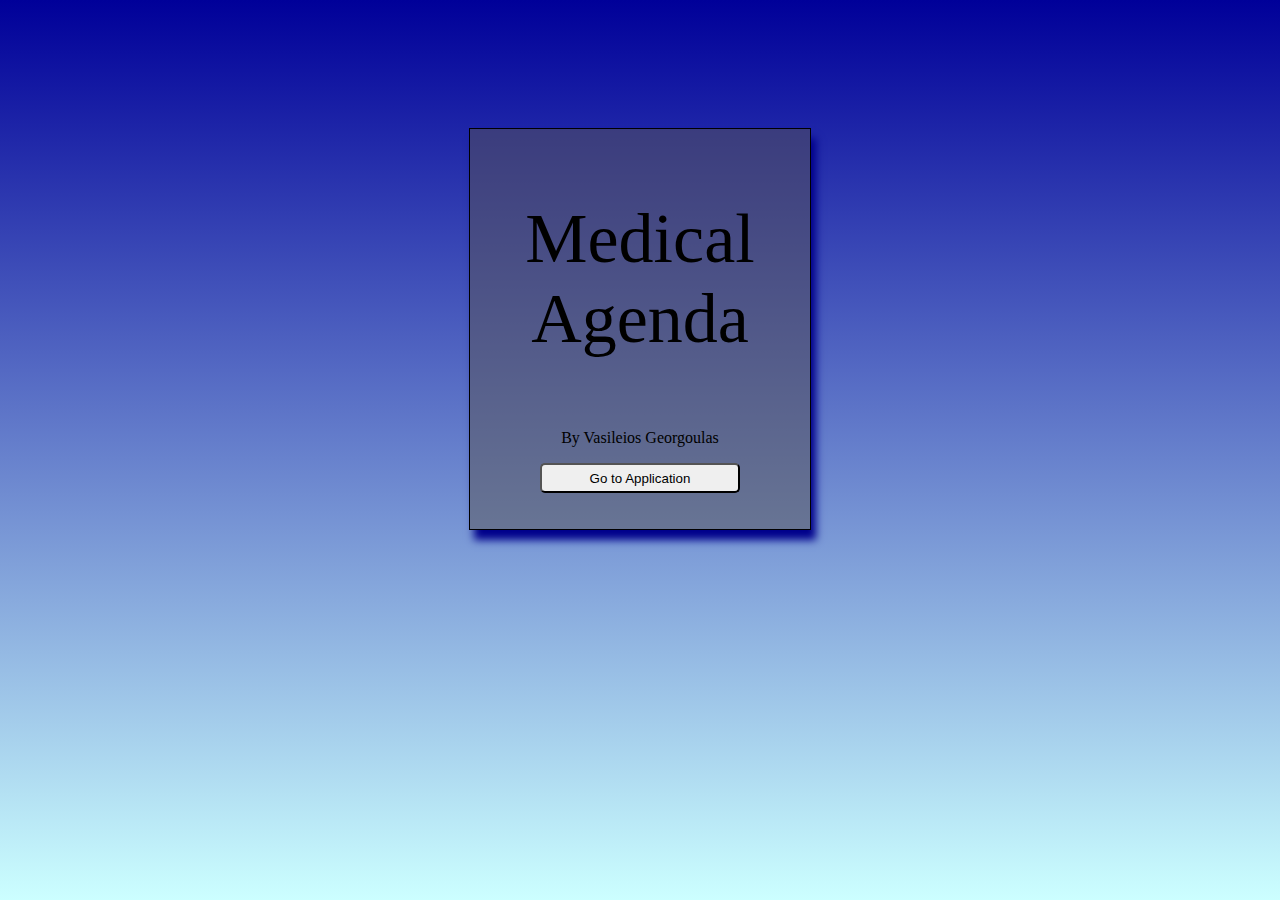
<file: Index.html>
<!DOCTYPE html>
<html>
<title>My Project</title>
<head>
<meta name="viewport" content="width=device-width, initial-scale=1.0">
<meta charset="UTF-8">
<meta name="description" content="My Project, for www univercity class" >
<meta name="author" content="Vasileios Georgoulas">
<meta name="keywords" content="HTML,CSS,JavaScript, PHP">
<link rel="stylesheet" href="./Decorations/style.css">
</head>
<body class="body-color">
    <div class="box">
        <div class="bigTitle" style="padding-bottom: 20px;">
            <p style="font-size: 70px;">Medical Agenda</p>
            <p>By Vasileios Georgoulas</p>
            <p><button class="buttons" onclick="window.location.href='Authorization/Login.html'">Go to Application</button></p>
            
        </div>
    </div>
</body>
</html>
</file>
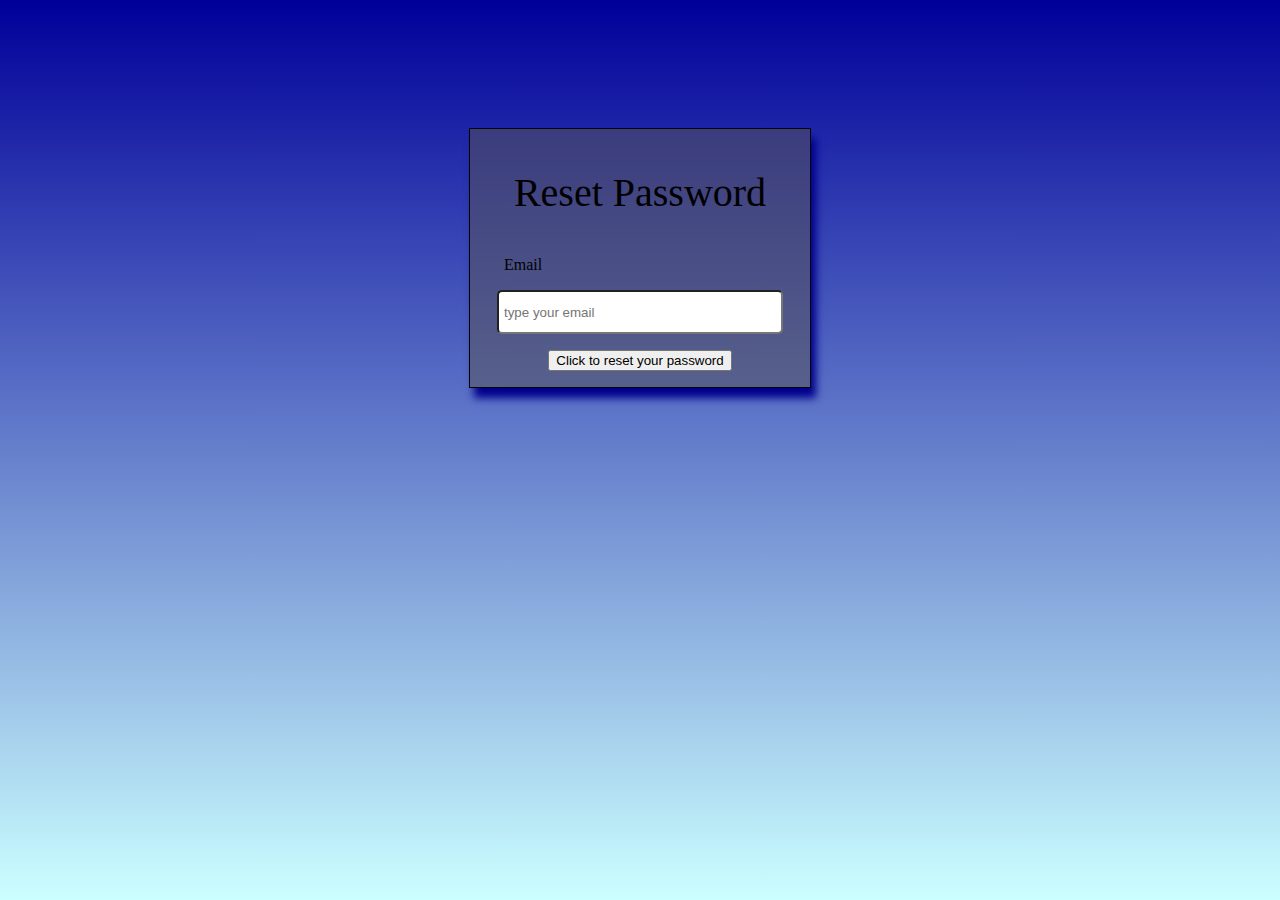
<file: Authorization/ForgotPassword.html>
<!DOCTYPE html>
<html>
<title>Forgot Password</title>

<head>
    <meta name="viewport" content="width=device-width, initial-scale=1.0">
    <meta charset="UTF-8">
    <meta name="description" content="My Project, for www univercity class" >
    <meta name="author" content="Vasileios Georgoulas">
    <meta name="keywords" content="HTML,CSS,JavaScript, PHP">
    <link rel="stylesheet" href="../Decorations/style.css">
    <script src="https://code.jquery.com/jquery-3.5.1.min.js"></script>
    <link href="https://cdn.jsdelivr.net/npm/bootstrap@5.0.0-beta2/dist/css/bootstrap.min.css" rel="stylesheet" integrity="sha384-BmbxuPwQa2lc/FVzBcNJ7UAyJxM6wuqIj61tLrc4wSX0szH/Ev+nYRRuWlolflfl" crossorigin="anonymous">
    <script src="https://cdn.jsdelivr.net/npm/bootstrap@5.0.0-beta2/dist/js/bootstrap.bundle.min.js" integrity="sha384-b5kHyXgcpbZJO/tY9Ul7kGkf1S0CWuKcCD38l8YkeH8z8QjE0GmW1gYU5S9FOnJ0" crossorigin="anonymous"></script>
    <script src="https://maxcdn.bootstrapcdn.com/bootstrap/4.5.2/js/bootstrap.min.js"></script>
    
    <script src="https://cdn.jsdelivr.net/npm/popper.js@1.16.1/dist/umd/popper.min.js"></script>
    <script src="https://stackpath.bootstrapcdn.com/bootstrap/4.5.2/js/bootstrap.min.js"></script>
    <script src="../MyJavaScriptFile.js"></script>
</head>

<body onload="Responses()" class="body-color">
       
            
            
    <div class="box">
        <div class="bigTitle">
            <p style="font-size: 40px; color:black">Reset Password</p>
             <h5><p id="messages"></p></h5>
             <form action="./ResetPassword.php" name="resetPassword" method="POST">
                <p style="text-align: left; padding-left: 10%;">Email</p>
                <p><input type="email" required name="email" class="inputFields" placeholder="type your email" id="email"></p>
                <p><input type="submit" class="btn btn-dark" value="Click to reset your password" /></p>
            </form>
        </div>
    </div>
            
        
        
   
</body>
</html>
</file>
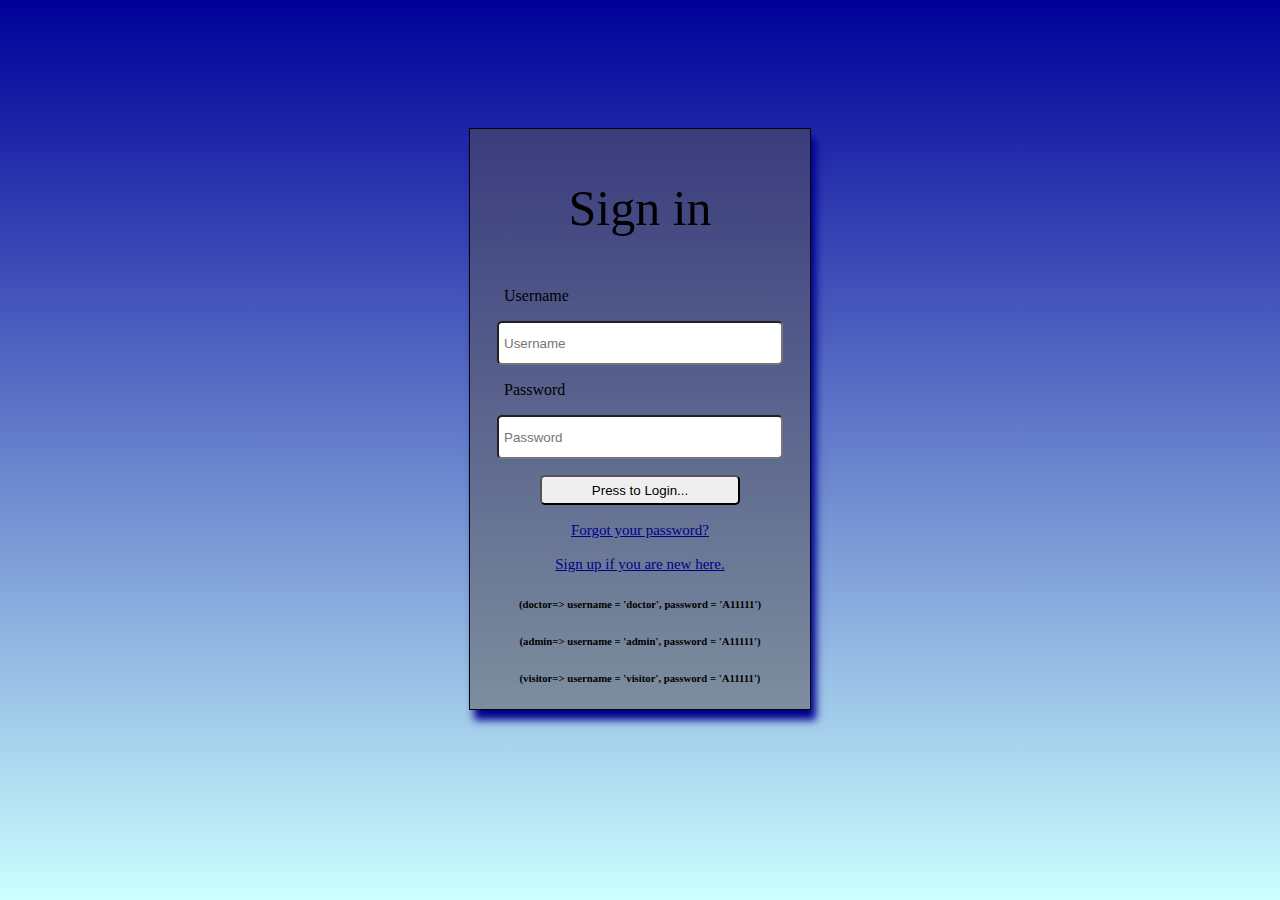
<file: Authorization/Login.html>
<!DOCTYPE html>
<html>
<title>Login Page</title>

<head>
    <meta name="viewport" content="width=device-width, initial-scale=1.0">
    <meta charset="UTF-8">
    <meta name="description" content="My Project, for www univercity class" >
    <meta name="author" content="Vasileios Georgoulas">
    <meta name="keywords" content="HTML,CSS,JavaScript, PHP">
    <link rel="stylesheet" href="../Decorations/style.css">
    <script src="../MyJavaScriptFile.js"></script>
</head>

<body onload="Responses()" class="body-color">
    <div class="box">
        <div class="bigTitle">
            <p style="font-size: 50px; color:black">Sign in</p>
             <h5><p id="messages"></p></h5>
             <form action="../DashBoard.php" name="loginForm" method="POST">
                <p style="text-align: left; padding-left: 10%;">Username</p>
                <p><input type="text" required name="username" class="inputFields" placeholder="Username" id="username"></p>
                <p style="text-align: left; padding-left: 10%;">Password</p>
                <p><input type="password" required name="password" class="inputFields" placeholder="Password" id="password" onkeyup="passwordValidator()"></p>
                <p><input type="submit" class="buttons" value="Press to Login..." /></p>
                
            </form>
            <p><a href="ForgotPassword.html" class="linkHref">Forgot your password?</a></p>
            <p><a href="Signup.html" class="linkHref">Sign up if you are new here.</a></p>
        </div>
        <p><h6>(doctor=> username = 'doctor', password = 'A11111')</h6></p>
        <p><h6>(admin=> username = 'admin', password = 'A11111')</h6></p>
        <p><h6>(visitor=> username = 'visitor', password = 'A11111')</h6></p>
    </div>
</body>
</html>
</file>
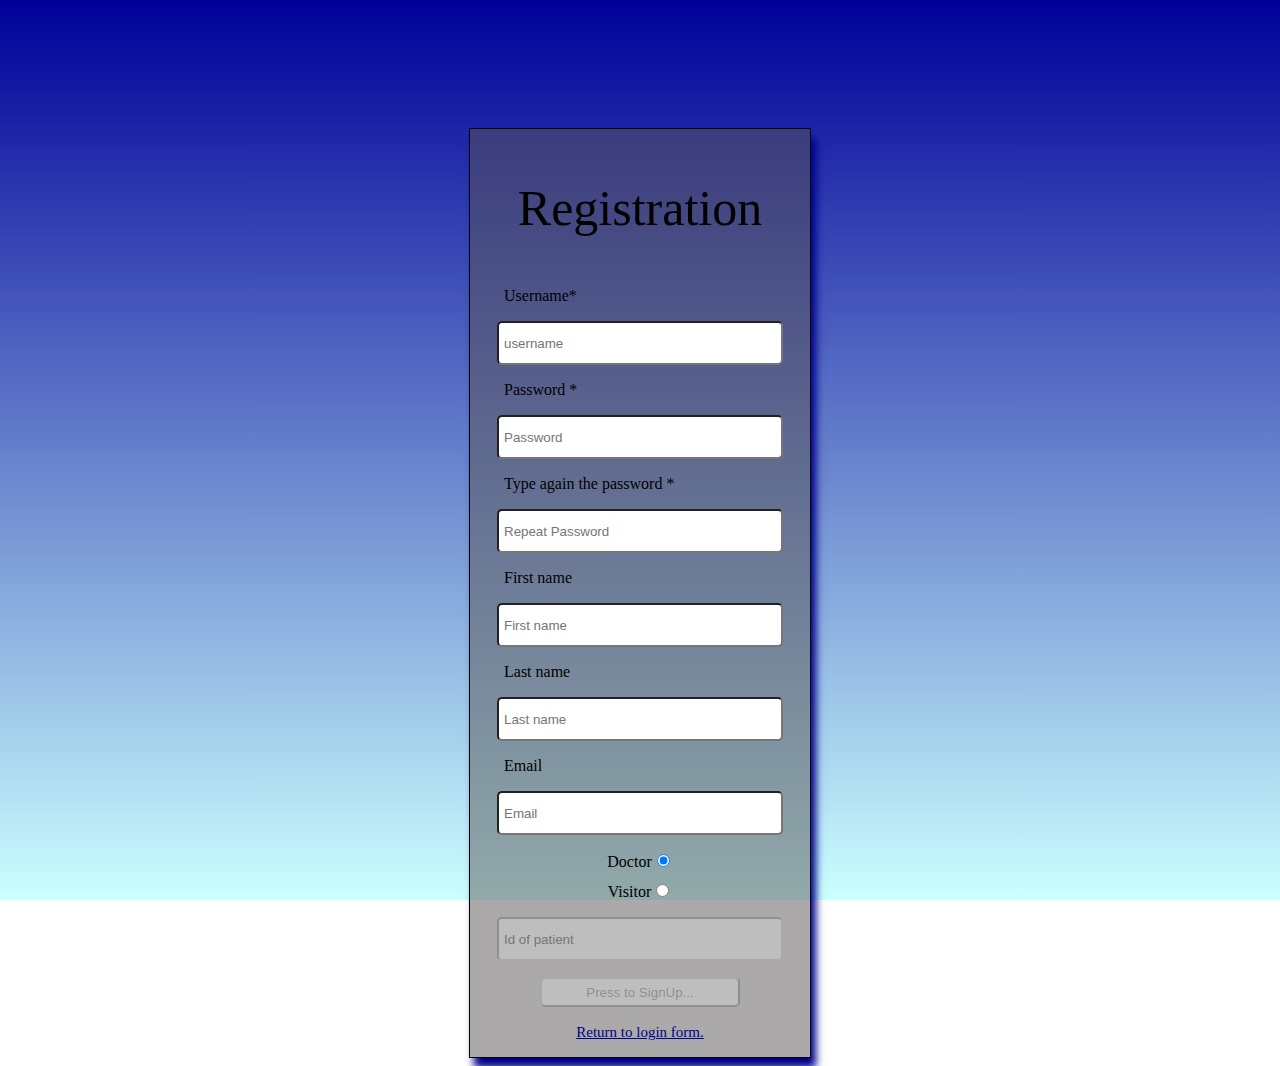
<file: Authorization/Signup.html>
<!DOCTYPE html>
<html>
<title>SignUp Page</title>

<head>
<meta name="viewport" content="width=device-width, initial-scale=1.0">
<meta charset="UTF-8">
<meta name="description" content="My Project, for www univercity class" >
<meta name="author" content="Vasileios Georgoulas">
<meta name="keywords" content="HTML,CSS,JavaScript, PHP">
<link rel="stylesheet" href="../Decorations/style.css">
    <script src="../MyJavaScriptFile.js"></script>
</head>

<script>
    function activateVisitor(value) {
    document.getElementById("patientId").disabled = value;
}
</script>

<body onload="Responses()" class="body-color">
    <div class="box">
        <div class="bigTitle">
            <p style="font-size: 50px; color:black">Registration</p>
            <h5><p id="messages"></p></h5>
            <form action="./Registration.php" name="registerForm" method="POST">
                <p style="text-align: left; padding-left: 10%">Username*</p>
                <p><input type="text" required name="username" class="inputFields" placeholder="username" id="username"></p>
                <p style="text-align: left; padding-left: 10%">Password *</p>
                <p><input type="password" required name="password" class="inputFields" placeholder="Password" id="pass" onkeyup="passwordValidation()" ></p>
                <p style= "text-align:center" id="passwordvalidator"></p>
                <p style="text-align: left; padding-left: 10%">Type again the password *</p>
                <p><input type="password" required name="password2" class="inputFields" placeholder="Repeat Password" id="re-pass" onkeyup="equality()"></p>
                <p style= "text-align:center" id="checkEquality"></p>
                <p style="text-align: left; padding-left: 10%">First name</p>
                <p><input type="text" name="firstname" class="inputFields" placeholder="First name"></p>
                <p style="text-align: left; padding-left: 10%">Last name</p>
                <p><input type="text" name="lastname" class="inputFields" placeholder="Last name"></p>
                <p style="text-align: left; padding-left: 10%">Email</p>
                <p><input type="email" name="email" class="inputFields" placeholder="Email" required selected></p>
                <div>
                    <div style="margin-bottom:10px">Doctor<input type="radio" value="doctor" onclick="activateVisitor(true)" name="role" checked></div>
                    <div>Visitor<input type="radio" value="visitor" onclick="activateVisitor(false)" name="role" selected></div>
                </div>

                <p><input type="number" name="patientId" id="patientId"  class="inputFields" disabled = "true" placeholder="Id of patient" required></p>
                <p><input type="submit" class="buttons" id="sbutton" value="Press to SignUp..." disabled="true"/></p>
            </form>
            <p><a href="./Login.html" class="linkHref">Return to login form.</a></p>
        </div>
    </div>
   
</body>


</html>
</file>
<file: Decorations/style.css>
@charset "UTF-8";

.body-color{
    background: linear-gradient(to bottom, #000099 0%, #ccffff 100%);
    background-repeat: repeat;
    background-attachment: fixed;
    margin-top: 10%;
}
.box{
    margin: 0 auto;
    width: 340px;
    height:50%;
    text-align: center;
    align-items: center;
    background-color: rgba(87, 83, 83, 0.5);
    border: 1px solid;
    box-shadow: 5px 10px 8px darkblue;
}

.bigTitle{
    width: auto;
    margin: 0 auto;
    text-align: center;
    align-items: center;
}
.container{
    width:100%;
    margin-top: 5px;
    float: right;
    display: flex;
    flex-wrap: wrap;
}
h1{
    color: darkblue;
}
h3{
    color:gray;
}
.erroremail{
    color: red;
}
.loginBox{
    margin: auto;
    width: 50%;
    text-align: center;
    height:400px;
}

.spanBox{
    padding:5px;
    margin: 5px;
    border: 10px;
}

.inputFields{
    width: 80%;
    height: 30px;
    padding: 5px;
    border-radius: 5px;
}

.loginError{
    color: red;  
}
.buttons{
    width: 200px;
    height: 30px;
    border-radius: 5px;
}
.linkHref{
    font-size: 15px;
    color: darkblue;
}
.header{
    top: 0;
    width: auto;
    margin-bottom: 10px;
    padding-top: 15px;
    padding-left: 10px;
    background-color: royalblue;
    color: white;
    height: 35px;
    display: block;
    box-shadow: 5px 10px 8px grey;
}

.column{
    flex:20%;
    padding: 20px;
    border-style: ridge;
    
}
@media screen and (max-width: 700px){
    .column{
        flex: 50%;
    }
}
@media screen and (max-width: 400px){
    .container{ 
        width: 100%;
        flex-direction: column;
    }
}
.sidebar {
    margin: 0;
    padding: 0;
    width: 20%;
    background-color: rgba(87, 83, 83, 0.2);
    box-shadow: 5px 10px 8px grey;
    position: fixed;
    height: 90%;
    overflow: auto;
    border-style: ridge;
  }
  .sidebar a {
    display: block;
    color: black;
    padding: 30px;
    text-decoration: none;
}
.sidebar a.active {
    background-color: skyblue;
    color: white;
}
.menu{}

.menu:hover{
    transition-duration: 1s;
    background-color: lightslategray;
    color: white;
}

  @media screen and (max-width: 700px) {
    .sidebar {
      width: 100%;
      height: auto;
      position: relative;
    }
    .sidebar a {float: left;}
    div.content {margin-left: 0;}
  }
  
  @media screen and (max-width: 300px) {
    .sidebar a {
      text-align: center;
      float: none;
    }
  }
  div.content {
    margin-left: 200px;
    padding: 1px 16px;
    height: 1000px;
  }
.selected{
    background-color: skyblue;
    height:30px;
    margin:10px;
    padding: 20px;
}

.max-width{
    width:1000px
}

.container-fluid {
    padding-right:0;
    padding-left:0;
    margin-right:auto;
    margin-left:auto
 }

 .column{
     margin-left:0;
     width:100%;
 }
</file>
